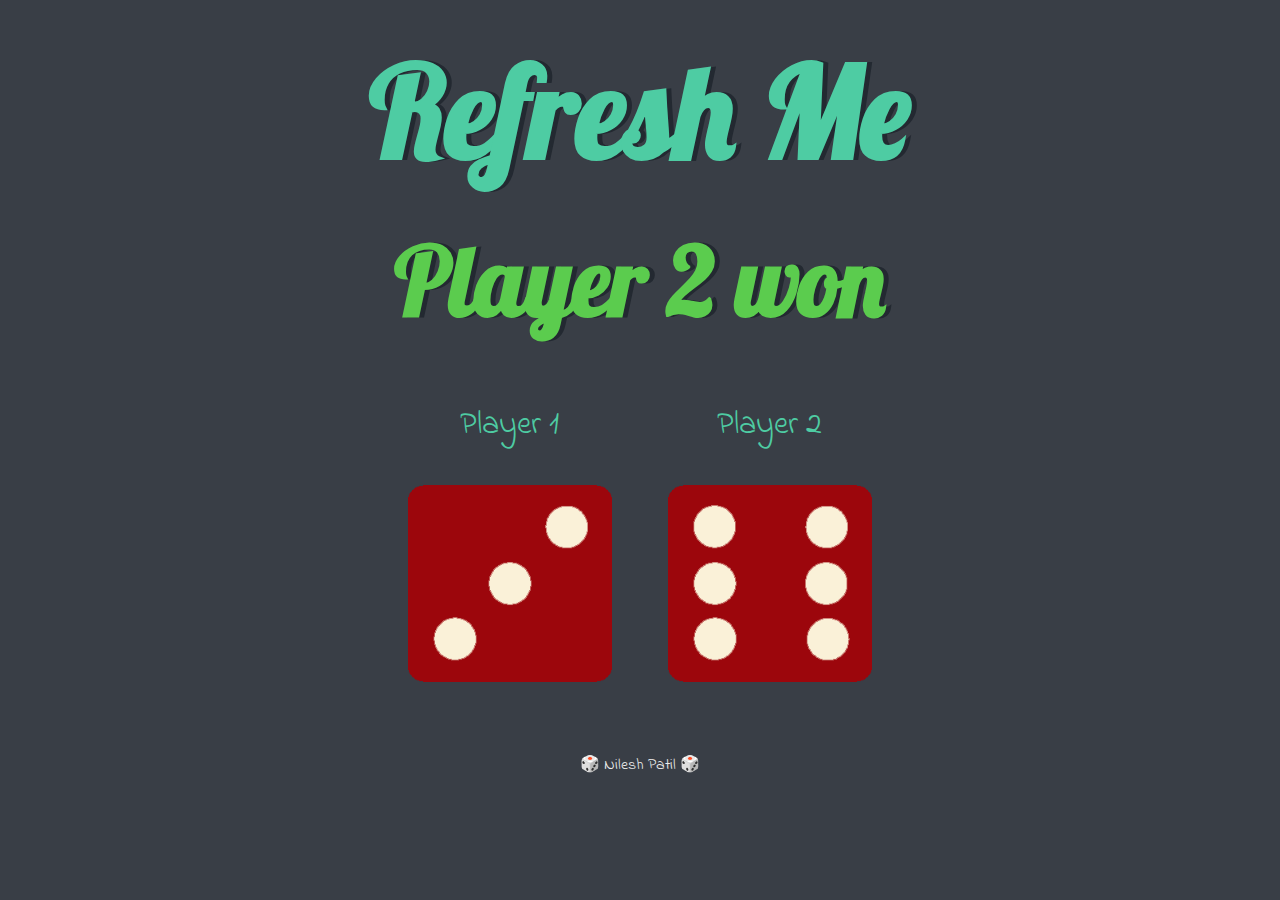
<file: index.html>
<!DOCTYPE html>
<html lang="en" dir="ltr">
  <head>
    <meta charset="utf-8">
    <title>Dicee</title>
    <link href="https://fonts.googleapis.com/css?family=Indie+Flower|Lobster" rel="stylesheet">
    <link rel="stylesheet" href="./styles.css">
  </head>
  <body>

    <div class="container">
      <h1>Refresh Me</h1>
      <h1 class="winner"></h1>

      <div class="dice">
        <p>Player 1</p>
        <img class="img1" src="">
      </div>

      <div class="dice">
        <p>Player 2</p>
        <img class="img2" src="">
      </div>

    </div>

    <script src="./index.js"></script>
  </body>

  <footer>
     🎲 Nilesh Patil 🎲 
  </footer>
</html>
</file>
<file: styles.css>
.container {
  width: 70%;
  margin: auto;
  text-align: center;
}

.dice {
  text-align: center;
  display: inline-block;

}

body {
  background-color: #393E46;
}

h1 {
  margin: 30px;
  font-family: 'Lobster', cursive;
  text-shadow: 5px 0 #232931;
  font-size: 8rem;
  color: #4ECCA3;
}
.winner {
  margin: 30px;
  font-family: 'Lobster', cursive;
  text-shadow: 5px 0 #232931;
  font-size: 6rem;
  color: #5bcc4e;
}

p {
  font-size: 2rem;
  color: #4ECCA3;
  font-family: 'Indie Flower', cursive;
}

img {
  width: 80%;
}

footer {
  margin-top: 5%;
  color: #EEEEEE;
  text-align: center;
  font-family: 'Indie Flower', cursive;

}
</file>
